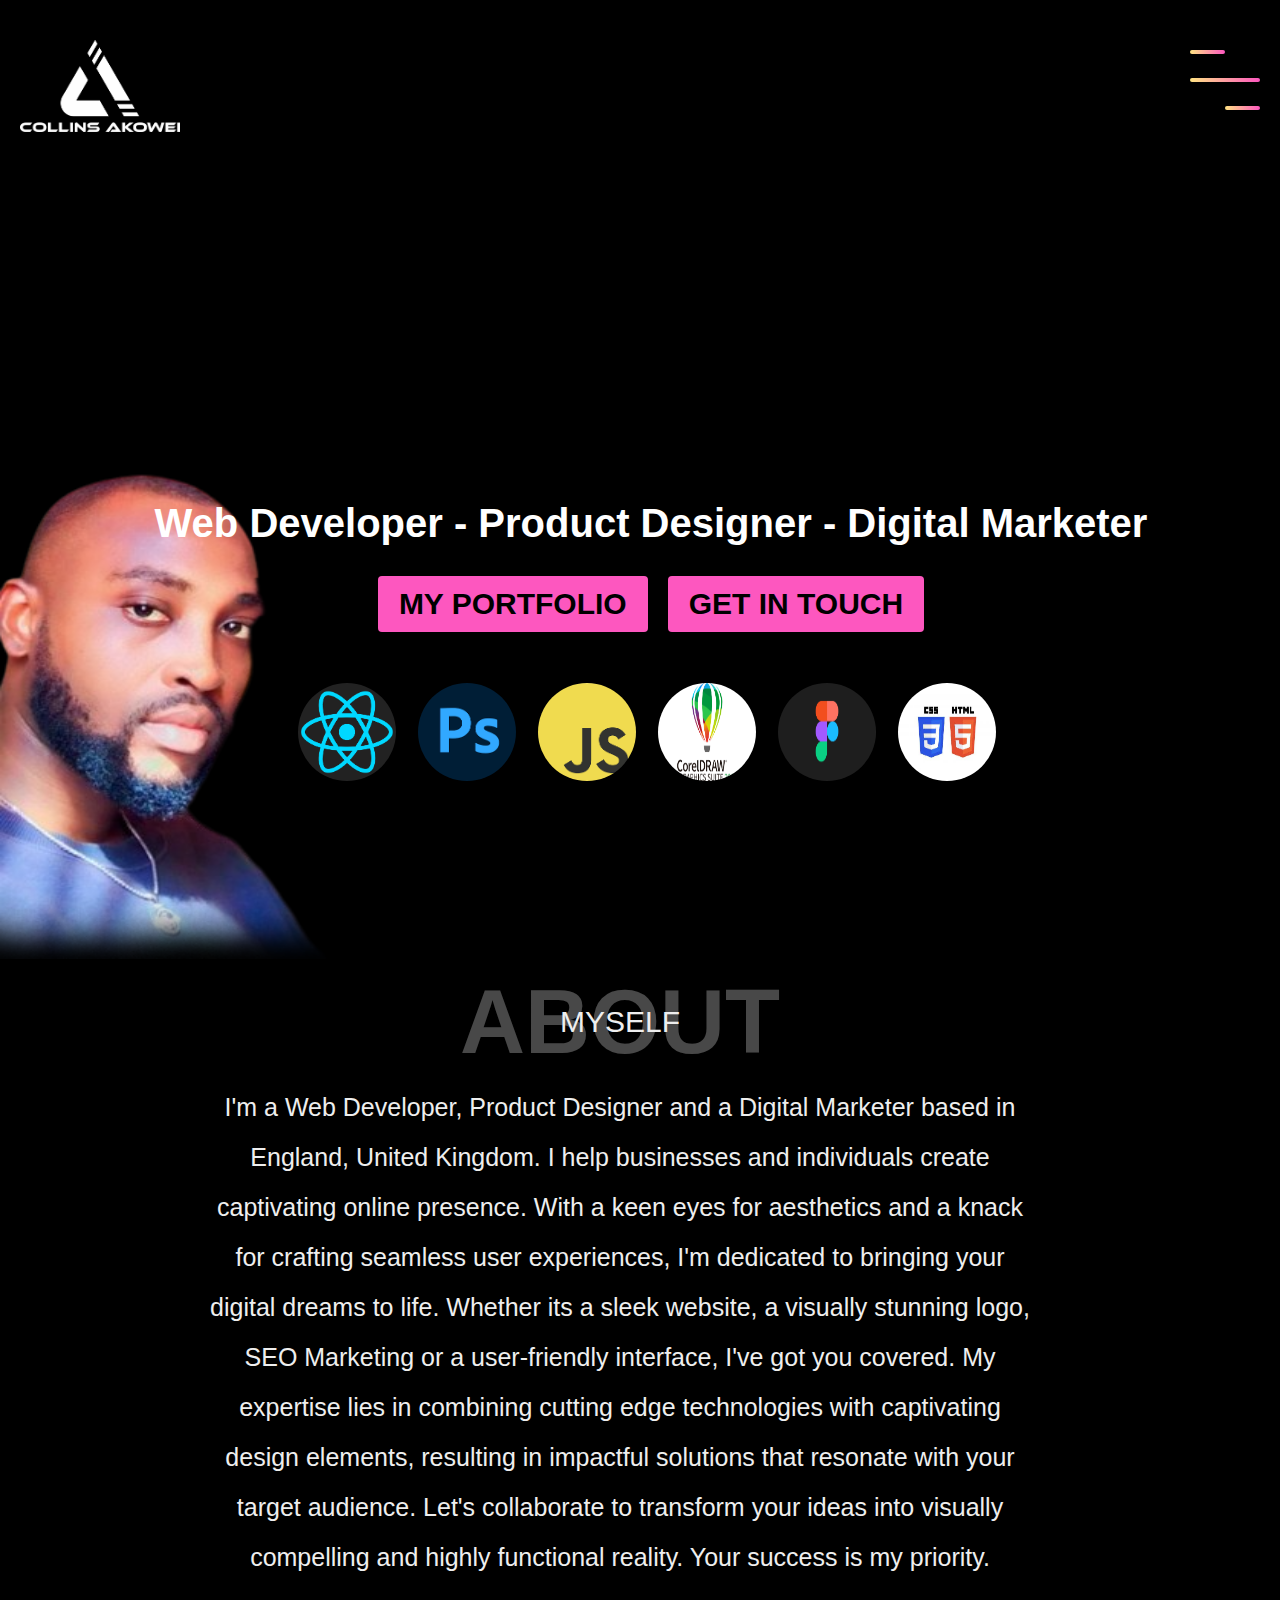
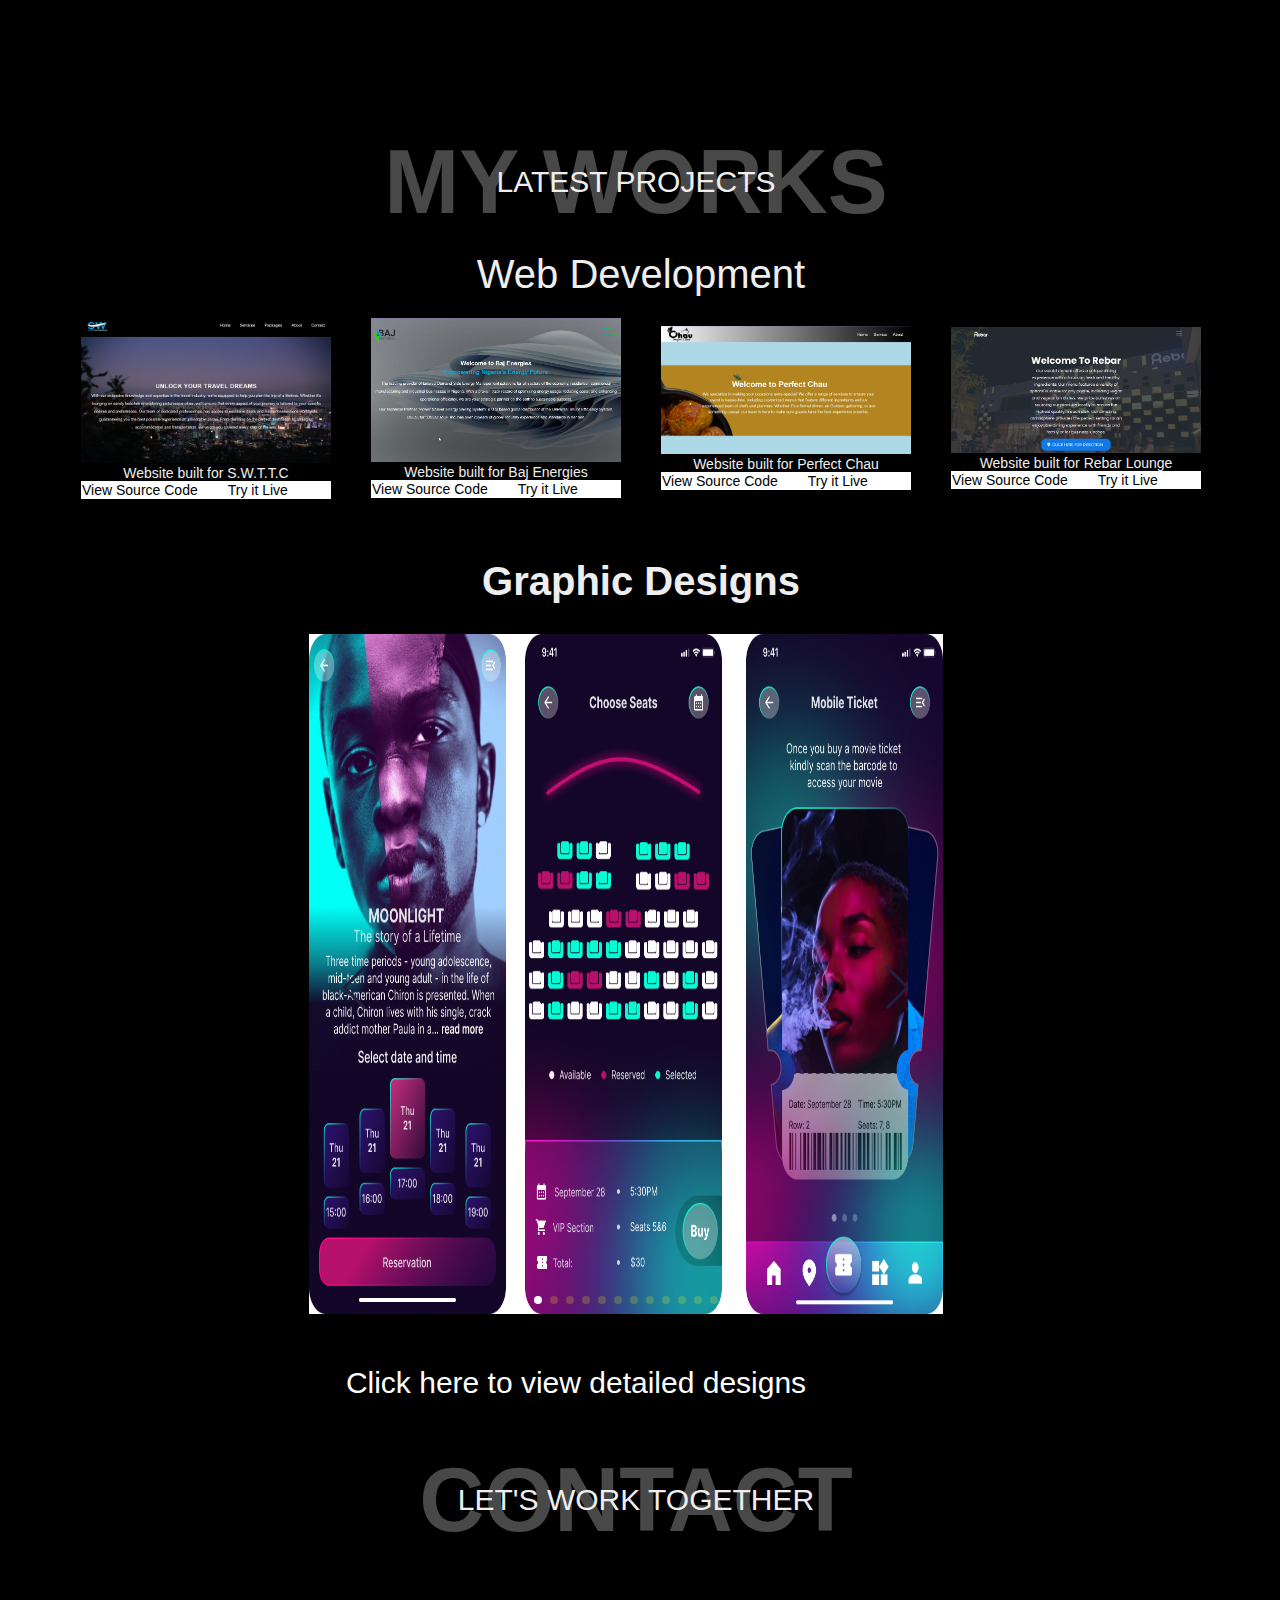
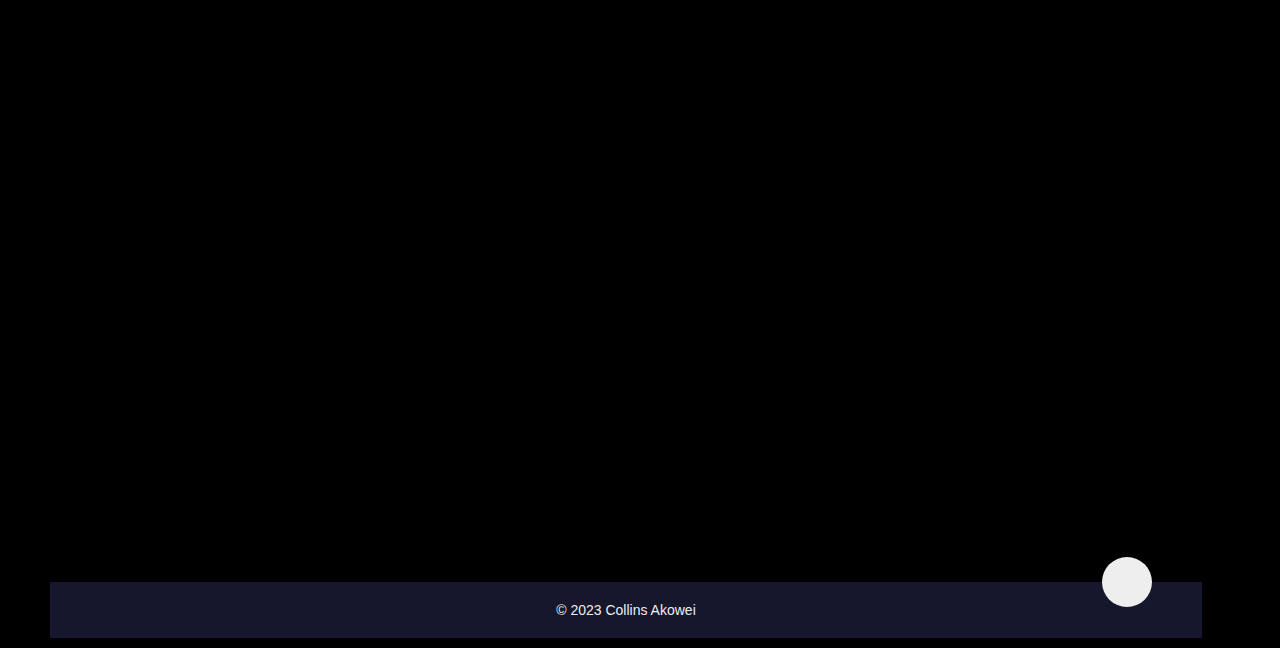
<file: index.html>
<!DOCTYPE html>
<html lang="en">
<head>
    <meta name="google-site-verification" content="3-BNGKmUnU0oOH0rcRRnzlMaIrAGdYIepERc4Lik5gQ" />
    <meta charset="UTF-8">
    <meta name="viewport" content="width=device-width, initial-scale=1.0">
    <title>Collins Akowei</title>
    <link rel="stylesheet" href="https://unpkg.com/aos@next/dist/aos.css" />
        <!-- fontawesome -->
        <link rel="stylesheet" href="https://cdnjs.cloudflare.com/ajax/libs/font-awesome/6.4.0/css/all.min.css" integrity="sha512-iecdLmaskl7CVkqkXNQ/ZH/XLlvWZOJyj7Yy7tcenmpD1ypASozpmT/E0iPtmFIB46ZmdtAc9eNBvH0H/ZpiBw==" crossorigin="anonymous" referrerpolicy="no-referrer" />
    <link rel="stylesheet" href="style.css">
    <link rel="stylesheet" href="https://cdn.jsdelivr.net/npm/swiper@8/swiper-bundle.min.css" />
    
</head>
<body>
    <header>
        <div class="menu-toggler">
            <div class="bar half start"></div>
            <div class="bar"></div>
            <div class="bar half end"></div>
        </div>
        <nav class="top-nav">
            <ul class="nav-list">
                <li>
                    <a href="index.html" class="nav-link">Home</a>
                </li>
                <li>
                    <a href="#about" class="nav-link">About</a>
                </li>
                <li>
                    <a href="#portfolio" class="nav-link">Portfolio</a>
                </li>
                <li>
                    <a href="#contact" class="nav-link">Contact</a>
                </li>
            </ul>
        </nav>
        <div class="landing-text">
            <img src="images/collins brand logo.png" alt="">
        </div>
    </header>
    <section class="intro">
        <div class="pic">
            <img src="images/col1.png" alt="">
        </div>
        <div class="work">
            <h1>Web Developer - Product Designer - Digital Marketer</h1>
        </div>
        <div class="press">
            <a href="#portfolio"><button>MY PORTFOLIO</button></a>
            <a href="#contact"><button>GET IN TOUCH</button></a>
        </div>
        <div class="animate">
            <div class="box">
                <img src="images/reactjs.png" alt="" >
            </div>
            <div class="box">
                <img src="images/photoshop.png" alt="">
            </div>
            <div class="box">
                <img src="images/javascript.png" alt="">
            </div>
            <div class="box">
                <img src="images/corel.png" alt="">
            </div>
            <div class="box">
                <img src="images/figma.png" alt="">
            </div>
            <div class="box">
                <img src="images/html.jpeg" alt="">
            </div>
        </div>
    </section>
    <section class="about" id="about">
        <div class="container">
            <div class="about-details">
                <div class="about-heading">
                    <h1>About</h1>
                    <h6>Myself</h6>
                </div>
                <p>I'm a Web Developer, Product Designer and a Digital Marketer based in England, United Kingdom. I help businesses and individuals create captivating online presence. With a keen eyes for aesthetics and a knack for crafting seamless user experiences, I'm dedicated to bringing your digital dreams to life. Whether its a sleek website, a visually stunning logo, SEO Marketing or a user-friendly interface, I've got you covered. My expertise lies in combining cutting edge technologies with captivating design elements, resulting in impactful solutions that resonate with your target audience. Let's collaborate to transform your ideas into visually compelling and highly functional reality. Your success is my priority. </p>
                <div class="social-media">
                    <ul class="nav-list2">
                        <li>
                            <a href="https://www.behance.net/akoweicollins" class="icon-link">
                                <i class="fab fa-behance"></i>
                            </a>
                        </li>
                        <li>
                            <a href="https://www.facebook.com/andre.collins.5817" class="icon-link">
                                <i class="fab fa-facebook-square"></i>
                            </a>
                        </li>
                        <li>
                            <a href="https://www.twitter.com/andre_collinx" class="icon-link">
                                <i class="fab fa-twitter-square"></i>
                            </a>
                        </li>
                        <li>
                            <a href="https://www.instagram.com/andrecollinx" class="icon-link">
                                <i class="fa-brands fa-square-instagram"></i>
                            </a>
                        </li>
                        <li>
                            <a href="https://github.com/akoweicollinxx" class="icon-link">
                                <i class="fa-brands fa-github"></i>
                            </a>
                        </li>
                    </ul>
                </div>
            </div>
        </div>
    </section>
    <section class="t-page" id="portfolio">
        <div class="t-page-heading">
            <h1>My Works</h1>
            <h6>Latest Projects</h6>
        </div>
    </section>
    <div class="webdev">
        <h2>Web Development</h2>
        <div class="web">
            <span>
                <img src="./images/swttc.png" alt="">
                <p>Website built for S.W.T.T.C</p>
                <div class="link">
                    <a href="https://github.com/akoweicollinxx/swttc.github.io">View Source Code <i class="fa-solid fa-arrow-up-right-from-square"></i></a>
                    <a href="http://swttc.com.ng/">Try it Live <i class="fa-solid fa-arrow-up-right-from-square"></i></a>
                </div>
            </span>
            <span>
                <img src="./images/baj.png" alt="">
                <p>Website built for Baj Energies</p>
                <div class="link">
                    <a href="https://github.com/akoweicollinxx/bajenergies.github.io">View Source Code <i class="fa-solid fa-arrow-up-right-from-square"></i></a>
                    <a href="https://www.bajenergies.com/">Try it Live <i class="fa-solid fa-arrow-up-right-from-square"></i></a>
                </div>
            </span>
            <span>
                <img src="./images/pchau.png" alt="">
                <p>Website built for Perfect Chau</p>
                <div class="link">
                    <a href="https://github.com/akoweicollinxx/perfectchau.github.io">View Source Code <i class="fa-solid fa-arrow-up-right-from-square"></i></a>
                    <a href="https://perfectchau.vercel.app/">Try it Live <i class="fa-solid fa-arrow-up-right-from-square"></i></a>
                </div>
            </span>
            <span>
                <img src="./images/rebar.png" alt="">
                <p>Website built for Rebar Lounge</p>
                <div class="link">
                    <a href="https://github.com/akoweicollinxx/rebar.github.io">View Source Code <i class="fa-solid fa-arrow-up-right-from-square"></i></a>
                    <a href="https://rebarrestaurant.vercel.app/">Try it Live <i class="fa-solid fa-arrow-up-right-from-square"></i></a>
                </div>
            </span>
        </div>
        <div class="graphic">
            <div class="gra">
                <h1>Graphic Designs</h1>
            </div>
        </div>
    </div>
    <div class="d-container">
        <!-- Slider main container -->
     <div class="swiper">
        <!-- Additional required wrapper -->
        <div class="swiper-wrapper">
          <!-- Slides -->
          <div class="swiper-slide"><img src="images/cinema.png"></div>
          <div class="swiper-slide"><img src="images/AJ beauty mockup.png"></div>
          <div class="swiper-slide"><img src="images/another club flyer.png"></div>
          <div class="swiper-slide"><img src="images/movie poster.jpg"></div>
          <div class="swiper-slide"><img src="images/big brainzz mockup.png"></div>
          <div class="swiper-slide"><img src="images/event.png"></div>
          <div class="swiper-slide"><img src="images/king james flyer.png"></div>
          <div class="swiper-slide"><img src="images/divas night club flyer.jpg"></div>
          <div class="swiper-slide"><img src="images/hca.jpg"></div>
          <div class="swiper-slide"><img src="images/new wrld flyer.png"></div>
          <div class="swiper-slide"><img src="images/phone.PNG"></div>
          <div class="swiper-slide"><img src="images/church flyer.jpg"></div>
        
        </div>
        <!-- If we need pagination -->
        <div class="swiper-pagination"></div>
      
        <!-- If we need navigation buttons -->
        <div class="swiper-button-prev"></div>
        <div class="swiper-button-next"></div>
      
      </div>
      
    </div>
    <div class="more">
        <a href="https://www.behance.net/akoweicollins">Click here to view detailed designs</a>
      </div>
    <section class="contact" id="contact">
        <div class="container">
            <div class="section-heading">
                <h1>Contact</h1>
                <h6>Let's work together</h6>
            </div>
            <form action="https://formsubmit.co/55ef283ee27a53b8ca48a06af259004a" method="POST" data-aos="fade-up" data-aos-delay="300">
                <label for="name">Name:</label>
                <input type="text" id="name" name="name" placeholder="Enter your name..." required>
                <label for="email">Email:</label>
                <input type="email" id="email" name="email" placeholder="Enter your email..." required>
                <label for="service">Services:</label>
                <select name="services" id="service">
                    <option value="" name="service">Graphic Design</option>
                    <option value="" name="service">Web Development</option>
                </select>
                <label for="subject">Message:</label>
                <textarea name="message" id="subject" cols="10" rows="10"></textarea>
                <input type="submit" value="submit">
            </form>
        </div>
    </section> 
    <footer class="copyright">
        <div class="up" id="up">
            <i class="fas fa-chevron-up"></i>
        </div>
        <p>&copy; 2023 Collins Akowei</p>
    </footer>

   


    <script src="https://cdn.jsdelivr.net/npm/swiper@8/swiper-bundle.min.js"></script>
    <script src="https://ajax.googleapis.com/ajax/libs/jquery/3.3.1/jquery.min.js"></script>
    <script src="https://unpkg.com/aos@next/dist/aos.js"></script>
    <script src="app.js"></script>
</body>
</html>
</file>
<file: style.css>
*{
    margin: 0;
    padding: 0;
    box-sizing: border-box;
}
html{
    font-size: 10px;
    font-family: 'Roboto', sans-serif;
    color: #eee;
}
body{
    width: 100%;
    height: 100%;
    background: #000 no-repeat center fixed;
    background-size: cover;
}


/* Header############################################### */
header{
    width: 100%;
}
.top-nav{
    width: 100%;
    height: 105vh;
    position: fixed;
    top: -105vh;
    background-color: #16162d;
    border-bottom-right-radius: 100%;
    border-bottom-left-radius: 100%;
    transition: all 650ms cubic-bezier(1,0,0,1);
    z-index: 50;
}

.nav-list{
    list-style: none;
    width: 100%;
    height: 100%;
    display: grid;
    justify-content: center;
    align-items: center;
}
.nav-list li a{
    font-size: 30px;
    color: #fff;
    text-decoration: none;
}

li{
    margin: 0 1rem;
}
.nav-link{
    font-family: 'The Historia Demo', sans-serif;
    font-size: 4rem;
    padding: 1rem;
}
.nav-link:hover,
.nav-link:focus{
    background: linear-gradient(to top, #ffe383, #fd57bf);
    -webkit-background-clip: text;
    -webkit-text-fill-color: transparent;
}
.top-nav.open{
    top: 0;
    border-radius: initial;
}
.menu-toggler{
    position: absolute;
    top: 5rem;
    right: 2rem;
    width: 5rem;
    height: 4rem;
    display: flex;
    flex-direction: column;
    justify-content: space-between;
    cursor: pointer;
    z-index: 1500;
    transition: transform 650ms ease-out;
}
.menu-toggler.open{
    transform: rotate(-45deg);
}
.bar{
    background: linear-gradient(to right, #ffe383, #fd57bf);
    width: 100%;
    height: 4px;
    border-radius: .8rem;
}
.bar.half{
    width: 50%;
}
.bar.start{
    transform-origin: right;
    transition: transform 650ms cubic-bezier(0.54, -0.81, 0.57, 0.57);
}
.open .bar.start{
    transform: rotate(-450deg) translateX(.8rem);
}
.bar.end{
    align-self: flex-end;
    transform-origin: left;
    transition: transform 650ms cubic-bezier(0.54, -0.81, 0.57, 0.57);
}
.open .bar.end{
    transform: rotate(-450deg) translateX(-.8rem);
}
.landing-text{
    position: relative;
    top: 40px;
    left: 20px;
}
.landing-text img{
    width: 100px;
}
/* intro############################################################ */

.pic img{
    width: 100%;
    height: 100vh;
    
}
.work{
    text-align: center;
    position: relative;
    bottom: 550px;
    right: -15px;
}
.work h1{
    position: relative;
    color: #fff;
    font-size: 30px;
}
.press{
    display: flex;
    gap: 20px;
    align-items: center;
    justify-content: center;
    position: relative;
    bottom: 530px;
    right: -15px;
}
.press button{
    border: 1px solid transparent;
    background: #fd57bf;
    color: #000;
    border-radius: 4px;
    padding: 10px 20px;
    font-size: 18px;
    font-weight: 600;
    cursor: pointer;
}
.press button:hover{
    background-color: transparent;
    border: 2px solid #fd57bf;
    color: #fff;
}
.animate{
    position: relative;
    display: grid;
    grid-template-columns: 2fr 1fr;
    float: right;
    bottom: 420px;
}
.box img{
    width: 60px;
    height: 60px;
    animation: rotation 4s infinite linear;
    margin-bottom: 40px;
    border: 1px solid transparent;
    border-radius: 50%;
}
@keyframes rotation{
    0%{
        transform: rotate(0deg);
    }
    100%{
        transform: rotate(359deg);
    }
}
/* services##################################################################3 */
.serv{
    text-align: center;
    position: relative;
    /* right: -90px; */
}
.serv h1{
    font-size: 25px;
    font-weight: 600;
}
.serv h4{
    position: relative;
    border: 1.5px solid transparent;
    width: 30%;
    background-color: #fd57bf;
    /* right: -45px; */
    
}
.under{
    position: relative;
}
.under h2{
    position: relative;
    font-size: 20px;
}
.under p{
    position: relative;
    font-size: 18px;
}






/* About########################################################### */
.about{
    margin-top: -40px;
    margin-left: 200px;
}
.about .container{
    display: flex;
    align-items: center;
    justify-content: center;
}
.about-heading{
    text-align: center;
    text-transform: uppercase;
    line-height: 0;
    margin-bottom: 6rem;
}
.about-heading h1{
    font-size: 8rem;
    opacity: .3;
}
.about-heading h6{
    font-size: 2rem;
    font-weight: 300;
}
.profile-img{
    /* flex: 1; */
    margin-right: 5rem;
}

.about-details{
    flex: 1;
}
.nav-list2{
    display: flex;
}
.nav-list2 li{
    list-style: none;
}
.about-details p{
    line-height: 30px;
    text-align: center;
    font-size: 18px;
}
.social-media{
    margin-top: 5rem;
}
.social-media i{
    font-size: 5rem;
    transition: color 650ms;
    color: #fff;
}
.fa-facebook-square:hover{
    color: #4267b2;
}
.fa-twitter-square:hover{
    color: #38a1f3;
}
.fa-github:hover{
    color: #38a1f3;
}
.fa-square-instagram:hover{
    color: #ea4c89;
}

/* Contact################################################################# */
.contact{
    background-color: #000;
    margin-top: 150px;
    margin-right: -20px;
}
.section-heading{
    text-align: center;
    text-transform: uppercase;
    line-height: 0;
    margin-bottom: 6rem;
}
.section-heading h1{
    font-size: 8rem;
    opacity: .3;
}
.section-heading h6{
    font-size: 2rem;
    font-weight: 300;
}
form{
    width: 70%;
    margin: 0 auto;
}
form label{
    font-size: 1.5rem;
}
input,
select,
textarea{
    width: 100%;
    padding: 1rem;
    margin-bottom: 5px;
    border: none;
    outline-color: #fd57bf;
}
input[type="submit"]{
    width: initial;
    background-color: #fd57bf;
    color: #eee;
    padding: 1rem 2rem;
    border-radius: .8rem;
    cursor: pointer;
    transition: background-color 650ms;
}
input[type="submit"]:hover{
    color: #221e3f;
    background-color: #ffe838;
}
.copyright{
    width: 100%;
    text-align: center;
    background-color: #16162d;
    padding: 2rem 0;
    position: relative;
    right: -14px;
    top: 80px;
}
.up{
    position: absolute;
    width: 5rem;
    height: 5rem;
    background-color: #eee;
    top: -2.5rem;
    right: 5rem;
    border-radius: 100%;
    display: flex;
    animation: pulse 2s infinite;
    cursor: pointer;
}
.up i{
    color: #16162d;
    font-size: 2rem;
    margin: auto;
}
.copyright p{
    font-size: 1.4rem;
}
@keyframes pulse{
    0%{
        box-shadow: 0 0 0 0 rgba(253, 87, 191, 0.99);
    }
    70%{
        box-shadow: 0 0 0 2rem rgba(253, 87, 191, 0);
    }
    100%{
        box-shadow: 0 0 0 0 rgba(253, 87, 191, 0);
    }
}

/* PORTFOLIO############################################################# */
.t-page-heading{
    text-align: center;
    text-transform: uppercase;
    line-height: 0;
    margin-top: 150px;
    margin-right: -30px;
}
.t-page-heading h1{
    font-size: 6rem;
    opacity: .3;
}
.t-page-heading h6{
    font-size: 2rem;
    font-weight: 300;
}

/* Webdev################################################# */
.webdev{
    margin-top: 70px;
    margin-right: -30px;
}
.webdev h2{
    font-size: 3rem;
    font-weight: 300;
    margin: 1rem 0;
    text-align: center;
}
.webdev h6{
    font-size: 1.5rem;
    text-transform: uppercase;
    font-weight: 300;
    opacity: 0.3;
    text-align: center;
    margin-bottom: 50px;
}
.web{
    display: grid;
    align-items: center;
    justify-content: center;
    gap: 40px;
    margin-bottom: 60px;
    margin-top: 20px;
}

.link{
    position: relative;
    width: 100%;
    border: 1px solid #fff;
    background: #fff;
    display: flex;
    gap: 30px;
}

.web span img{
    width: 280px;
}
span p{
    font-size: 16px;
    text-align: center;
}
.link a{
    font-size: 16px;
    color: #000;
    text-decoration: none;
}
/* Graphic design################################################# */
.graphic{

}
.graphic .gra h1{
    font-size: 3rem;
    text-align: center;
}
.d-container{
    width: 100%;
    /* height: 100vh; */
    display: flex;
    align-items: center;
    justify-content: center;
    position: relative;
    right: -16px;
    margin-top: 30px;
}
.swiper{
    width: 80%;
    height: fit-content;
}
.swiper-slide img{
    width: 100%;
    /* height: 700px; */
}
.swiper .swiper-button-prev,
.swiper .swiper-button-next{
    color: #221e3f;
    /* background-color: #221e3f; */
    width: 70px;
    height: 70px;
    border-radius: 50%;
}
.swiper .swiper-pagination-bullet{
    background: yellow;
}
.swiper .swiper-pagination-bullet-active{
    background: #fff;
}
.more{
    text-align: center;
    position: relative;
    top: 50px;
}
.more a{
    font-size: 30px;
    color: #fff;
    text-decoration: none;
}

/* responsive########################################################## */
@media only screen and (min-width: 768px){
    /* nav################# */
    .menu-toggler {
        width: 7rem;
        height: 6rem;
    }
    .nav-list li a {
        font-size: 40px;
    }
    .landing-text h1{
        font-size: 30px;
    }
    .landing-text img{
        width: 180px;
    }
    /* intro################# */
    .intro{
        margin-top: -80px;
    }
    .work {
        bottom: 760px;
    }
    .work h1 {
        font-size: 40px;
    }
    .press {
        bottom: 730px;
    }
    .press button{
        border-radius: 4px;
        padding: 10px 20px;
        font-size: 30px;
        font-weight: 600;
        cursor: pointer;
    }
    .animate{
        bottom: 600px;
    }
    .box img {
        width: 100px;
        height: 100px;
        animation: rotation 4s infinite linear;
        margin-bottom: 40px;
        border: 1px solid transparent;
        border-radius: 50%;
    }
    /* About### */
    .about{
        margin-top: -40px;
        margin-left: 320px;
    }
    .about-heading h1{
        font-size: 9rem;
    }
    .about-heading h6{
        font-size: 3rem;
    }
    
    .about-details p{
        line-height: 50px;
        text-align: center;
        font-size: 30px;
        margin: 0 -120px;
        
    }
    /* Portfolio######## */
    .t-page-heading h1{
        font-size: 9rem;
    }
    .t-page-heading h6{
        font-size: 3rem;
    }
    .web{
        gap: 80px;
    }
    .webdev h2 {
        font-size: 4rem;
    }
    .web span img {
        width: 580px;
    }
    span p{
        font-size: 30px;
        text-align: center;
    }
    .link a{
        font-size: 30px;
        color: #000;
        text-decoration: none;
        text-align: center;
    }
    .graphic .gra h1 {
        font-size: 4rem;
    }
    /* Contact### */
    .section-heading h1{
        font-size: 9rem;
    }
    .section-heading h6{
        font-size: 3rem;
    }
    form{
        width: 80%;
        margin: 0 auto;
    }
    form label{
        font-size: 2rem;
    }
    input,
    select,
    textarea{
        font-size: 2rem;
    }
    input[type="submit"]{
        width: initial;
        background-color: #fd57bf;
        color: #eee;
        padding: 1rem 2rem;
        border-radius: .8rem;
        cursor: pointer;
        transition: background-color 650ms;
    }
}

@media only screen and (min-width: 1000px){
    body{
        width: 90%;
    }
    /* navbar */
    .nav-list{
        display: flex;
    }
    .landing-text img{
        width: 160px;
    }
    /* intro################# */
    .intro{
        margin-top: 280px;
    }
    .pic img{
        width: 50%;
        height: 100vh;
        margin-top: -315px;
    }
    .work {
        bottom: 460px;
        right: -75px;
    }
    .work h1 {
        font-size: 40px;
    }
    .press {
        bottom: 430px;
        right: -75px;
    }
    .press button{
        border-radius: 4px;
        padding: 10px 20px;
        font-size: 30px;
        font-weight: 600;
        cursor: pointer;
    }

    .box img {
        width: 100px;
        height: 100px;
        animation: rotation 4s infinite linear;
        margin-bottom: 40px;
        border: 1px solid transparent;
        border-radius: 50%;
    }

    .animate{
        position: relative;
        display: flex;
        grid-template-columns: none;
        float: right;
        bottom: 380px;
        gap: 20px;
        right: 155px;
    }
     /* About### */
     .about{
        margin-top: -40px;
        margin-left: 620px;
    }
    .about-heading h1{
        font-size: 9rem;
    }
    .about-heading h6{
        font-size: 3rem;
    }
    
    .about-details p{
        font-size: 25px;
        margin: 0 -250px;
        
    }
    /* Portfolio######## */
    .t-page-heading{
        right: -45px;
        position: relative;
    }
    .t-page-heading h1{
        font-size: 9rem;
    }
    .t-page-heading h6{
        font-size: 3rem;
    }
    .web{
        gap: 40px;
        display: flex;
        right: -50px;
        position: relative;
    }
    .webdev h2 {
        font-size: 4rem;
        position: relative;
        right: -50px;
    }
    .web span img {
        width: 250px;
    }
    span p{
        font-size: 14px;
        text-align: center;
    }
    .link a{
        font-size: 14px;
    }
    .graphic .gra h1 {
        font-size: 4rem;
        position: relative;
        right: -50px;
    }
    .swiper{
        width: 55%;
    }
    
    .swiper-slide img{
        height: 680px;
    }
    .d-container{
        position: relative;
        right: -50px;
    }
    .contact{
        position: relative;
        right: -50px;
    }
    .copyright{
        position: relative;
        right: -50px;
    }
}
</file>
